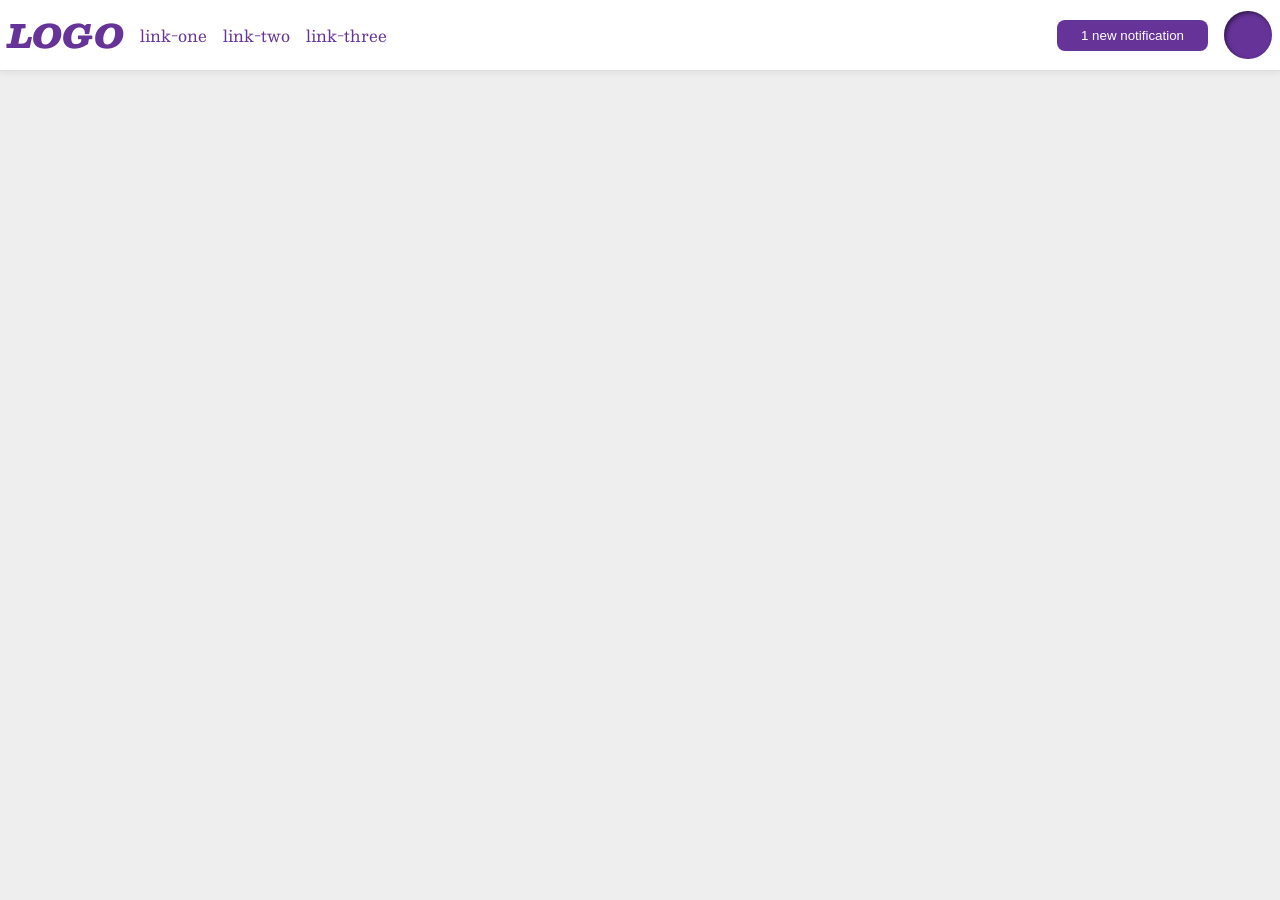
<file: foundations/flex/03-flex-header-2/index.html>
<!DOCTYPE html>
<html lang="en">
  <head>
    <meta charset="UTF-8">
    <meta http-equiv="X-UA-Compatible" content="IE=edge">
    <meta name="viewport" content="width=device-width, initial-scale=1.0">
    <title>Flex Header 2</title>
    <link rel="stylesheet" href="style.css">
  </head>
  <body>
    <div class="header">
      <div class="header-left">
        <div class="logo">
          LOGO
        </div>
        <ul class="links">
          <li><a href="https://google.com">link-one</a></li>
          <li><a href="https://google.com">link-two</a></li>
          <li><a href="https://google.com">link-three</a></li>
        </ul>
      </div>
      <div class="header-right">
        <button class="notifications">
          1 new notification
        </button>
        <div class="profile-image"></div>
      </div>
    </div>
  </body>
</html>
</file>
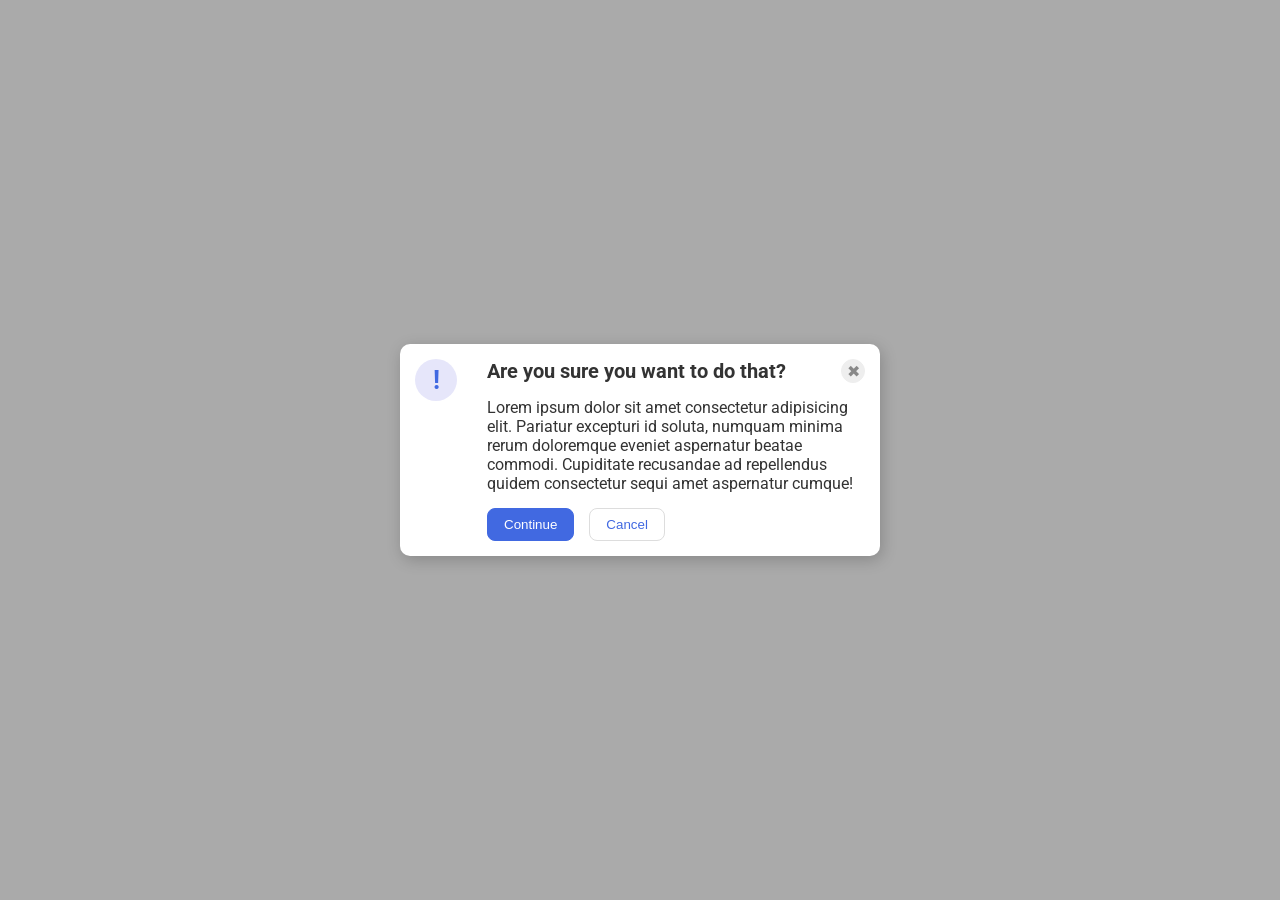
<file: foundations/flex/05-flex-modal/index.html>
<!DOCTYPE html>
<html lang="en">
  <head>
    <meta charset="UTF-8">
    <meta http-equiv="X-UA-Compatible" content="IE=edge">
    <meta name="viewport" content="width=device-width, initial-scale=1.0">
    <link rel="stylesheet" href="style.css">
    <title>Modal</title>
  </head>
  <body>
    <div class="modal">
      <div class="icon">!</div>
      <div class="modal-main">
        <div class="header">
          Are you sure you want to do that?
          <button class="close-button">✖</button>
        </div>
        <div class="text">Lorem ipsum dolor sit amet consectetur adipisicing elit. Pariatur excepturi id soluta, numquam minima rerum doloremque eveniet aspernatur beatae commodi. Cupiditate recusandae ad repellendus quidem consectetur sequi amet aspernatur cumque!</div>
        
        <button class="continue">Continue</button>
        <button class="cancel">Cancel</button>
      </div>
    </div>
  </body>
</html>
</file>
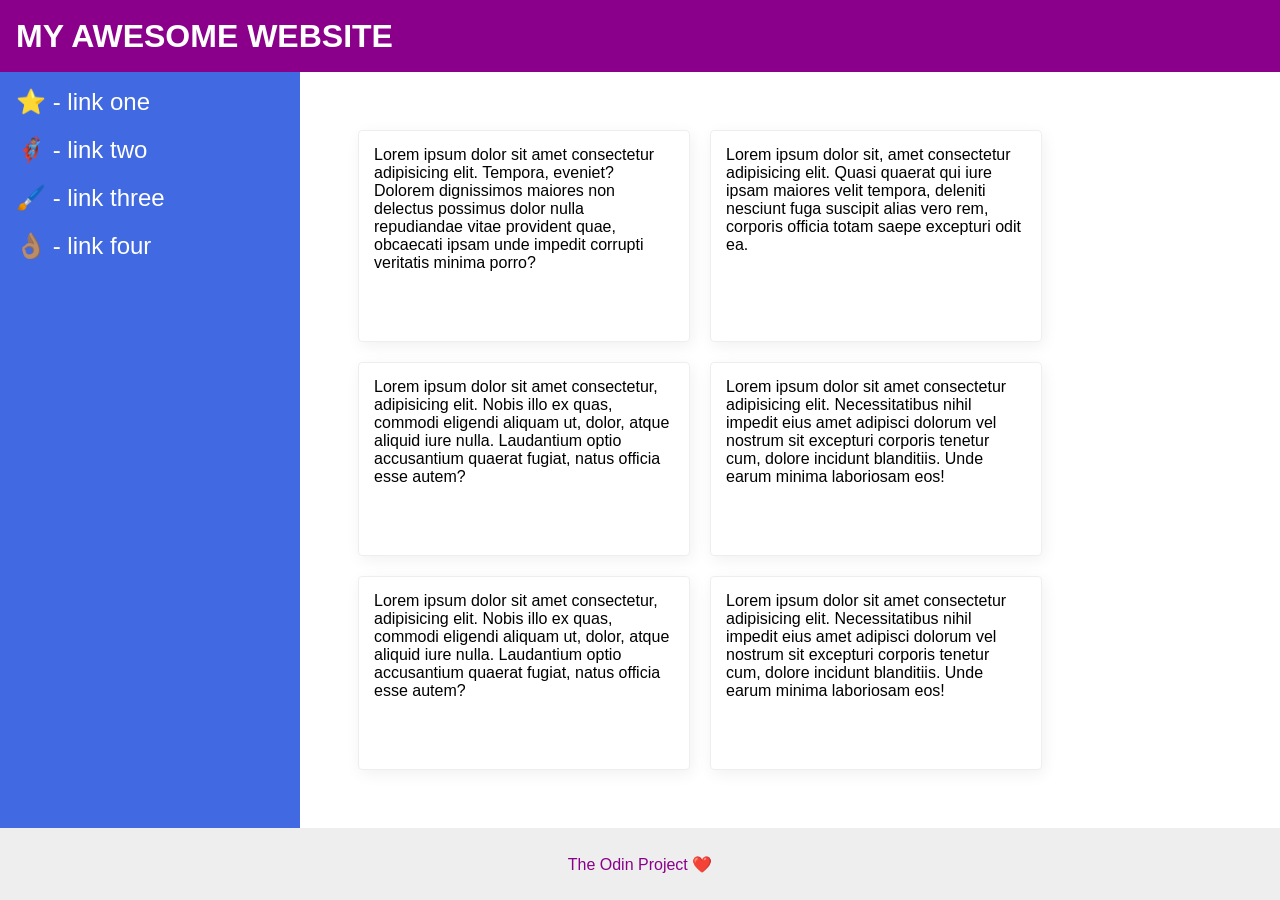
<file: foundations/flex/07-flex-layout-2/index.html>
<!DOCTYPE html>
<html lang="en">
  <head>
    <meta charset="UTF-8">
    <meta http-equiv="X-UA-Compatible" content="IE=edge">
    <meta name="viewport" content="width=device-width, initial-scale=1.0">
    <title>The Holy Grail</title>
    <link rel="stylesheet" href="style.css">
  </head>
  <body>
    <div class="header">
      MY AWESOME WEBSITE
    </div>
    <div class="container">
      <div class="sidebar">
        <ul>
          <li><a href="#">⭐ - link one</a></li>
          <li><a href="#">🦸🏽‍♂️ - link two</a></li>
          <li><a href="#">🖌️ - link three</a></li>
          <li><a href="#">👌🏽 - link four</a></li>
        </ul>
      </div>

      <div class="cards-container">
        <div class="card">Lorem ipsum dolor sit amet consectetur adipisicing elit. Tempora, eveniet? Dolorem dignissimos maiores non delectus possimus dolor nulla repudiandae vitae provident quae, obcaecati ipsam unde impedit corrupti veritatis minima porro?</div>
        <div class="card">Lorem ipsum dolor sit, amet consectetur adipisicing elit. Quasi quaerat qui iure ipsam maiores velit tempora, deleniti nesciunt fuga suscipit alias vero rem, corporis officia totam saepe excepturi odit ea.</div>
        <div class="card">Lorem ipsum dolor sit amet consectetur, adipisicing elit. Nobis illo ex quas, commodi eligendi aliquam ut, dolor, atque aliquid iure nulla. Laudantium optio accusantium quaerat fugiat, natus officia esse autem?</div>
        <div class="card">Lorem ipsum dolor sit amet consectetur adipisicing elit. Necessitatibus nihil impedit eius amet adipisci dolorum vel nostrum sit excepturi corporis tenetur cum, dolore incidunt blanditiis. Unde earum minima laboriosam eos!</div>
        <div class="card">Lorem ipsum dolor sit amet consectetur, adipisicing elit. Nobis illo ex quas, commodi eligendi aliquam ut, dolor, atque aliquid iure nulla. Laudantium optio accusantium quaerat fugiat, natus officia esse autem?</div>
        <div class="card">Lorem ipsum dolor sit amet consectetur adipisicing elit. Necessitatibus nihil impedit eius amet adipisci dolorum vel nostrum sit excepturi corporis tenetur cum, dolore incidunt blanditiis. Unde earum minima laboriosam eos!</div>
      </div>
    </div>
    <div class="footer">
      The Odin Project ❤️
    </div>
  </body>
</html>
</file>
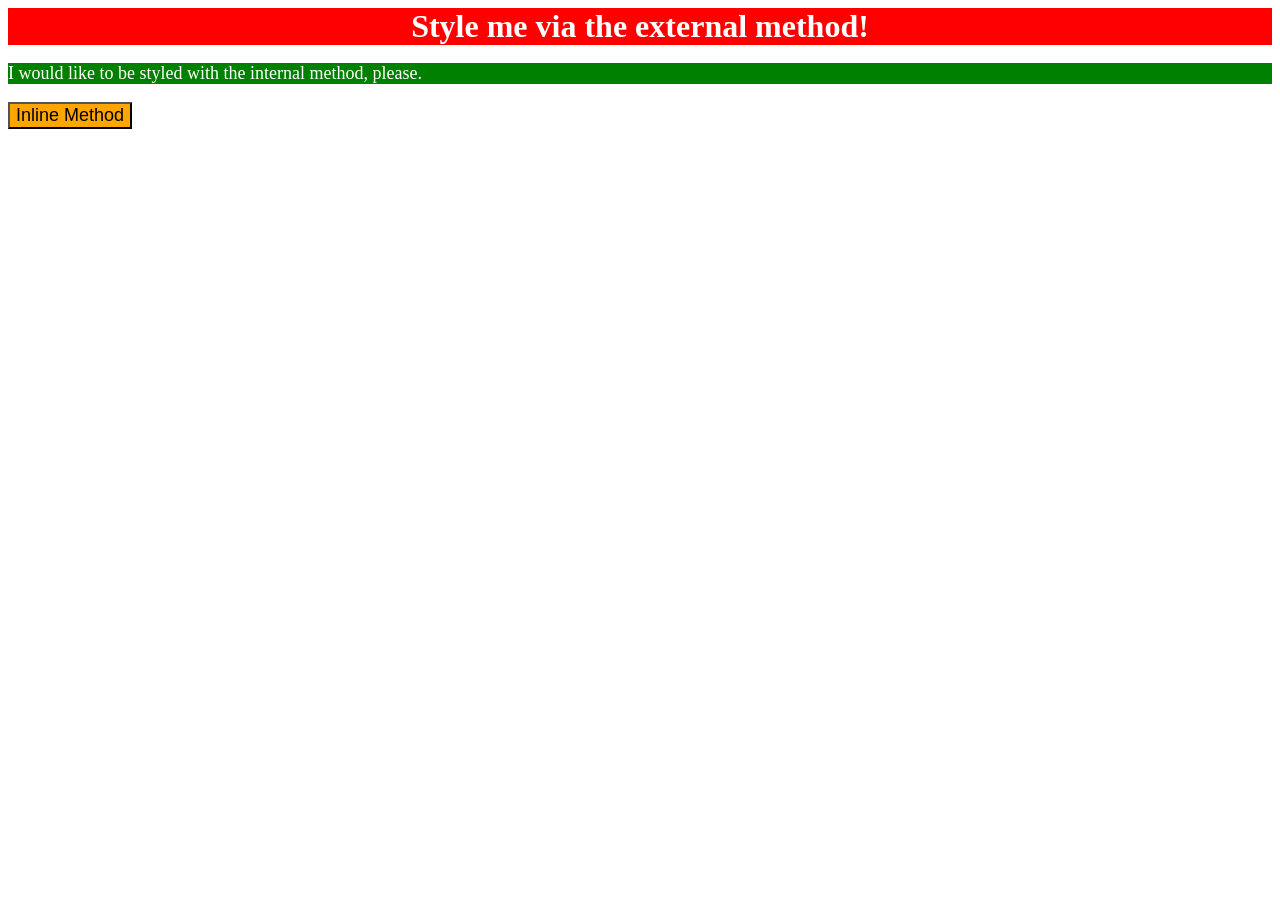
<file: foundations/intro-to-css/01-css-methods/index.html>
<!DOCTYPE html>
<html lang="en">
  <head>
    <meta charset="UTF-8">
    <meta http-equiv="X-UA-Compatible" content="IE=edge">
    <meta name="viewport" content="width=device-width, initial-scale=1.0">
    <link rel="stylesheet" href="./styles.css">
    <title>Methods for Adding CSS</title>
    <style>
      p {
        color: white;
        background-color: green;
        font-size: 18px;
      }
    </style>
  </head>
  <body>
    <div>Style me via the external method!</div>
    <p>I would like to be styled with the internal method, please.</p>
    <button style="background-color: orange; font-size: 18px;">Inline Method</button>
  </body>
</html>
</file>
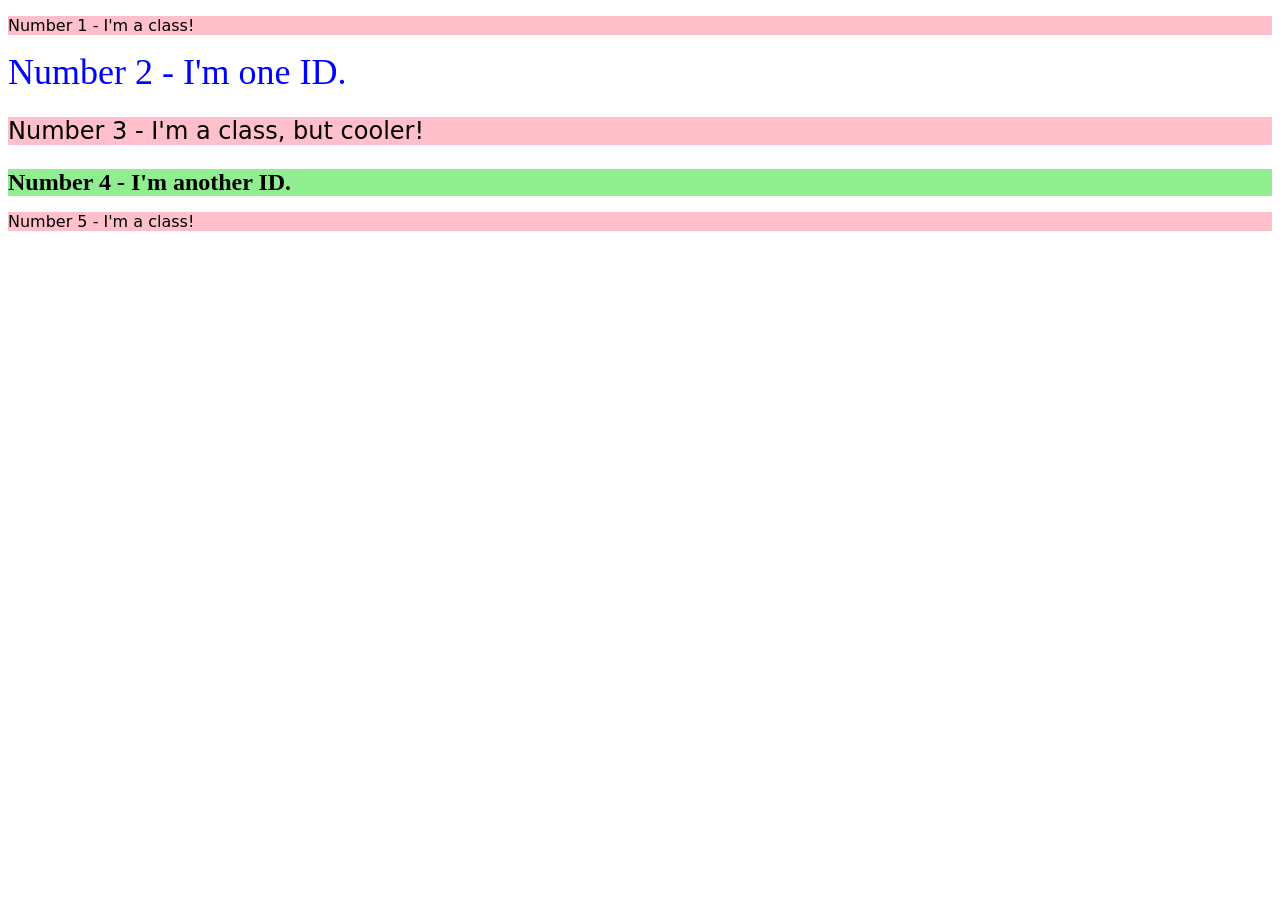
<file: foundations/intro-to-css/02-class-id-selectors/index.html>
<!DOCTYPE html>
<html lang="en">
  <head>
    <meta charset="UTF-8">
    <meta http-equiv="X-UA-Compatible" content="IE=edge">
    <meta name="viewport" content="width=device-width, initial-scale=1.0">
    <title>Class and ID Selectors</title>
    <link rel="stylesheet" href="style.css">
  </head>
  <body>
    <p class="red">Number 1 - I'm a class!</p>
    <div id="blue">Number 2 - I'm one ID.</div>
    <p class="big red">Number 3 - I'm a class, but cooler!</p>
    <div id="green" class="big">Number 4 - I'm another ID.</div>
    <p class="red">Number 5 - I'm a class!</p>
  </body>
</html>
</file>
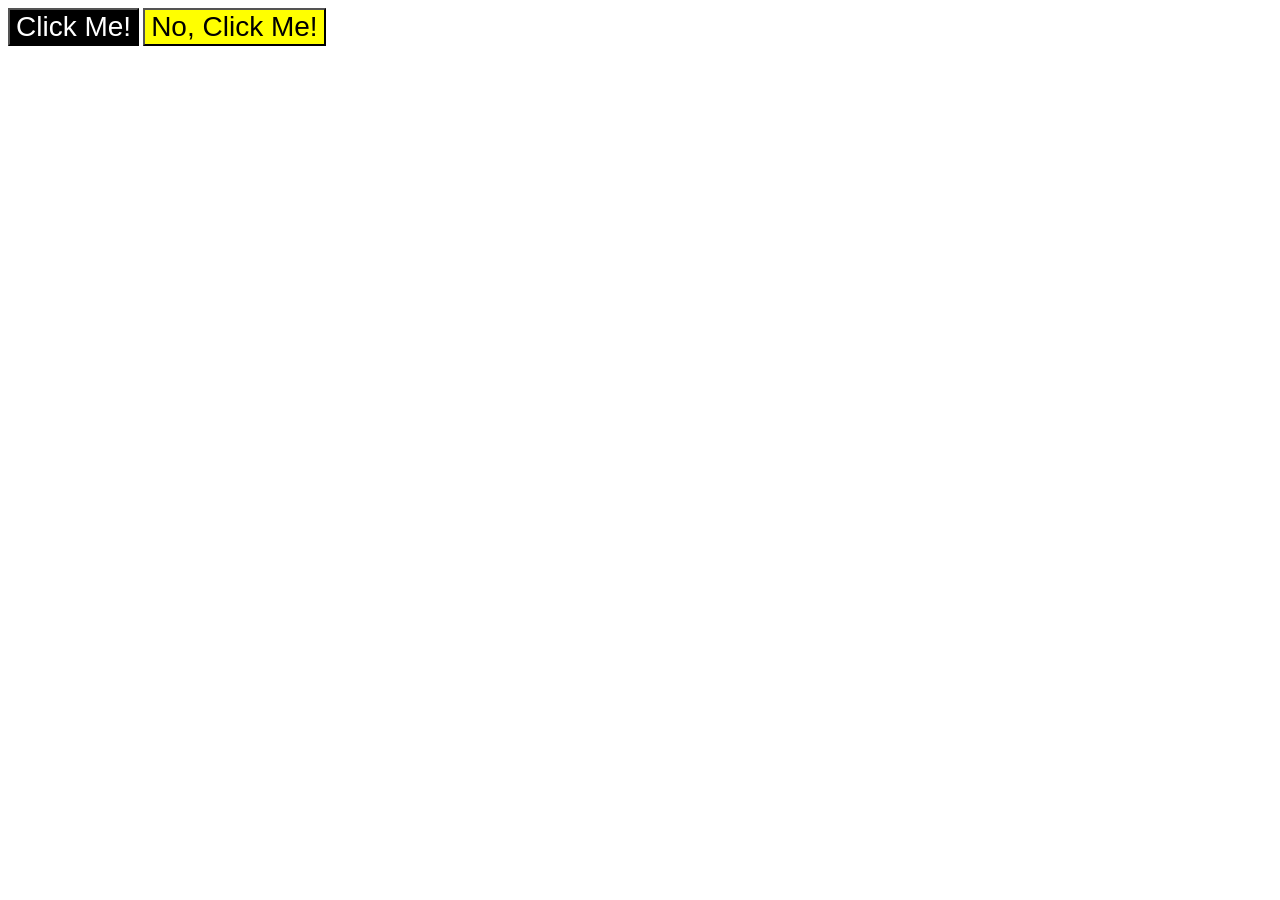
<file: foundations/intro-to-css/03-grouping-selectors/index.html>
<!DOCTYPE html>
<html lang="en">
  <head>
    <meta charset="UTF-8">
    <meta http-equiv="X-UA-Compatible" content="IE=edge">
    <meta name="viewport" content="width=device-width, initial-scale=1.0">
    <title>Grouping Selectors</title>
    <link rel="stylesheet" href="style.css">
  </head>
  <body>
    <button class="black">Click Me!</button>
    <button class="yellow">No, Click Me!</button>
  </body>
</html>
</file>
<file: foundations/flex/03-flex-header-2/style.css>
/* this is some magical font-importing.  
you'll learn about it later. */
@import url('https://fonts.googleapis.com/css2?family=Besley:ital,wght@0,400;1,900&display=swap');

body {
  margin: 0;
  background: #eee;
  font-family: Besley, serif;
}

.header {
  background: white;
  border-bottom: 1px solid #ddd;
  box-shadow: 0 0 8px rgba(0,0,0,.1);
  display: flex;
  justify-content: space-between;
  align-items: center;
  padding: 8px;
}

.header-left, .header-right {
  display: flex;
  gap: 16px;
  align-items: center;
}

.profile-image {
  background: rebeccapurple;
  box-shadow: inset 2px 2px 4px rgba(0,0,0,.5);
  border-radius: 50%;
  width: 48px;
  height: 48px;
}

.logo {
  color: rebeccapurple;
  font-size: 32px;
  font-weight: 900;
  font-style: italic;
}

button {
  border: none;
  border-radius: 8px;
  background: rebeccapurple;
  color: white;
  padding: 8px 24px;
}

a {
  /* this removes the line under our links */
  text-decoration: none;
  color: rebeccapurple;
}

ul {
  list-style-type: none;
  display: flex;
  gap: 16px;
  margin: 0;
  padding: 0;
}
</file>
<file: foundations/flex/05-flex-modal/style.css>
@import url('https://fonts.googleapis.com/css2?family=Roboto:wght@400;700&display=swap');

html, body {
  height: 100%;
}

body {
  font-family: Roboto, sans-serif;
  margin: 0;
  background: #aaa;
  color: #333;
  /* I'll give you this one for free lol */
  display: flex;
  align-items: center;
  justify-content: center;
}

.modal {
  background: white;
  width: 480px;
  border-radius: 10px;
  box-shadow: 2px 4px 16px rgba(0,0,0,.2);
  display: flex;

}

.modal-main {
  display: flex;
  flex-wrap: wrap;
  margin: 15px;
  gap: 15px;
}

.header {
  display: flex;
  justify-content: space-between;
  align-items: center;
  font-weight: 700;
  font-size: 20px;
  flex-grow: 1;
}

.icon {
  color: royalblue;
  font-size: 26px;
  font-weight: 700;
  background: lavender;
  width: 42px;
  height: 42px;
  border-radius: 50%;
  display: flex;
  align-items: center;
  justify-content: center;
  flex-shrink: 0;
  margin: 15px;
}

.close-button {
  background: #eee;
  border-radius: 50%;
  color: #888;
  font-weight: 400;
  font-size: 16px;
  height: 24px;
  width: 24px;
  display: flex;
  align-items: center;
  justify-content: center;
  border: 1px solid #eee;
  padding: 0;
}

button {
  cursor: pointer;
  padding: 8px 16px;
  border-radius: 8px;
}

button.continue {
  background: royalblue;
  border: 1px solid royalblue;
  color: white;
}

button.cancel {
  background: white;
  border: 1px solid #ddd;
  color: royalblue;
}
</file>
<file: foundations/flex/07-flex-layout-2/style.css>
body {
  font-family: -apple-system, BlinkMacSystemFont, 'Segoe UI', Roboto, Oxygen, Ubuntu, Cantarell, 'Open Sans', 'Helvetica Neue', sans-serif;
  margin: 0;
  min-height: 100vh;
  display: flex;
  flex-direction: column;
  justify-content: space-between;
}

.header {
  height: 72px;
  background: darkmagenta;
  color: white;
  font-size: 32px;
  font-weight: 900;
  display: flex;
  align-items: center;
  padding-left: 16px;
}

.footer {
  height: 72px;
  background: #eee;
  color: darkmagenta;
  display: flex;
  justify-content: center;
  align-items: center;
}

.sidebar {
  background: royalblue;
  box-sizing: border-box;
  flex: 0 0 300px;
  padding: 16px;
}

.card {
  border: 1px solid #eee;
  box-shadow: 2px 4px 16px rgba(0,0,0,.06);
  border-radius: 4px;
  width: 300px;
  /* flex: 0 0 300px; */
  /* height: 300px; */
  margin: 10px;
  padding: 15px;
}

.cards-container {
  display: flex;
  flex-wrap: wrap;
  padding: 48px;
}

.container {
  display: flex;
  flex: 1;
}

a {
  text-decoration: none;
  color: white;
  font-size: 24px;
}

ul {
  list-style-type: none;
  padding: 0;
  margin: 0;
}

li {
  margin-bottom: 20px;
}
</file>
<file: foundations/intro-to-css/01-css-methods/styles.css>
div {
    color: white;
    background-color: red;
    font-size: 32px;
    font-weight: bold;
    text-align: center;
}
</file>
<file: foundations/intro-to-css/02-class-id-selectors/style.css>
.red {
   background-color: rgb(255, 192, 203);
   font-family: Verdana, 'DejaVu Sans', sans-serif;
}

.big {
    font-size: 24px;
}

#blue {
    color:#0000ff;
    font-size: 36px;
}

#green {
    background-color: #90ee90;
    font-weight: bold;
}
</file>
<file: foundations/intro-to-css/03-grouping-selectors/style.css>
.black, .yellow {
    font-size: 28px;
    font-family: Helvetica, 'Times New Roman', sans-serif;
}

.black {
    color: rgb(255, 255, 255);
    background-color: #000000;
}

.yellow {
    background-color: hsl(60, 100%, 50%);
}
</file>
